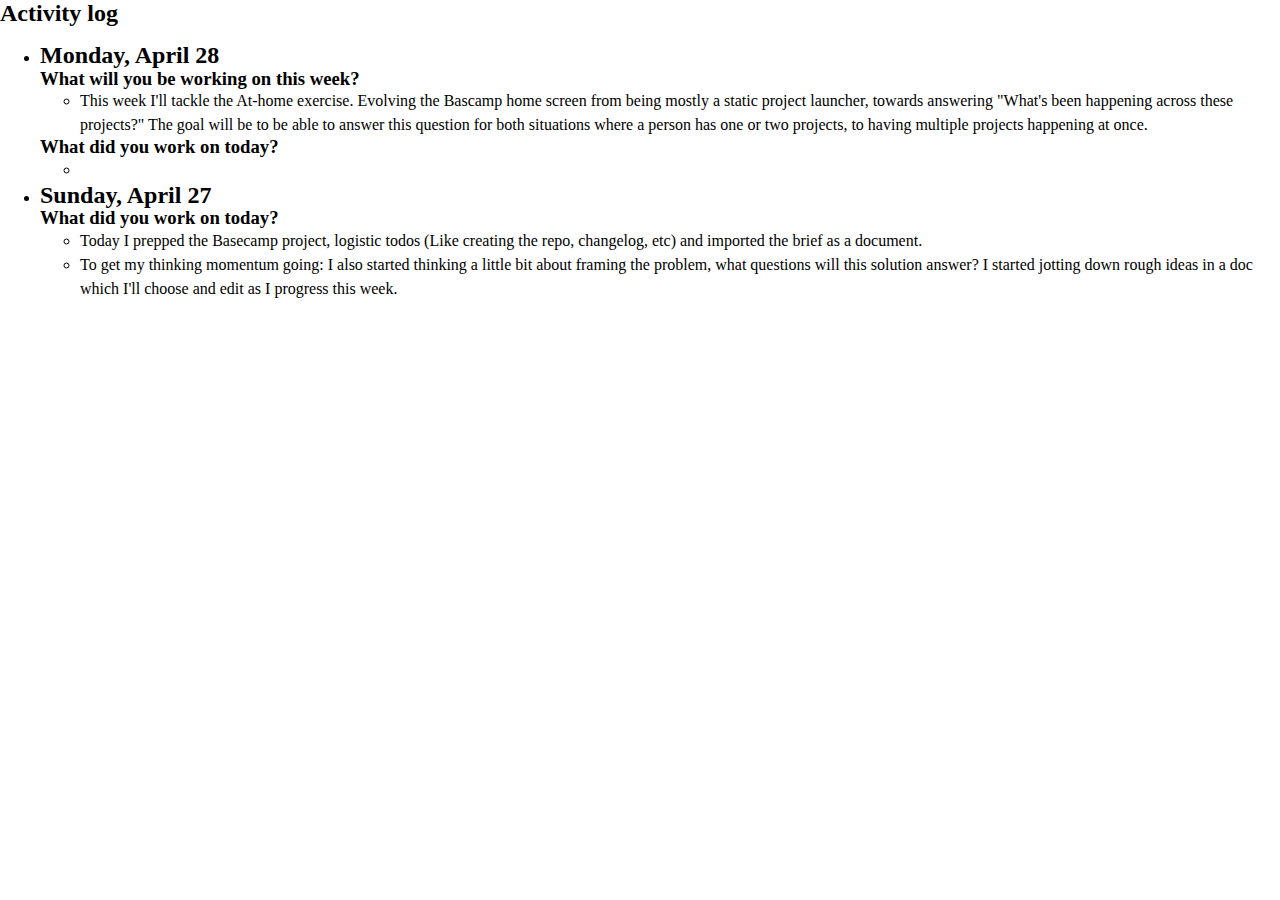
<file: hub/index.html>
<!DOCTYPE html>
<html lang="">
	<head>
		<meta charset="utf-8" />
		<meta
			name="viewport"
			content="width=device-width, initial-scale=1, maximum-scale=1, user-scalable=no"
		/>

		<title></title>

		<link rel="stylesheet" href="assets/stylesheets/reset.css" />
		<!-- <link rel="stylesheet" href="assets/stylesheets/style.css" /> -->

		<link rel="icon" href="/favicon.ico" sizes="any" />
		<link rel="icon" href="/icon.svg" type="image/svg+xml" />
		<link rel="apple-touch-icon" href="icon.png" />

		<!-- <link rel="manifest" href="site.webmanifest" /> -->
		<!-- <meta name="theme-color" content="#fafafa" /> -->
	</head>

	<body>
		<h2>Activity log</h2>
		<ul>
			<li>
				<h2>Monday, April 28</h2>
				<h3>What will you be working on this week?</h3>
				<ul>
					<li>
						This week I'll tackle the At-home exercise. Evolving the Bascamp
						home screen from being mostly a static project launcher, towards
						answering "What's been happening across these projects?" The goal
						will be to be able to answer this question for both situations where
						a person has one or two projects, to having multiple projects
						happening at once.
					</li>
				</ul>

				<h3>What did you work on today?</h3>
				<ul>
					<li></li>
				</ul>
			</li>
			<li>
				<h2>Sunday, April 27</h2>
				<h3>What did you work on today?</h3>
				<ul>
					<li>
						Today I prepped the Basecamp project, logistic todos (Like creating
						the repo, changelog, etc) and imported the brief as a document.
					</li>
					<li>
						To get my thinking momentum going: I also started thinking a little
						bit about framing the problem, what questions will this solution
						answer? I started jotting down rough ideas in a doc which I'll
						choose and edit as I progress this week.
					</li>
				</ul>
			</li>
		</ul>

		<!-- <script src="js/app.js"></script> -->
	</body>
</html>
</file>
